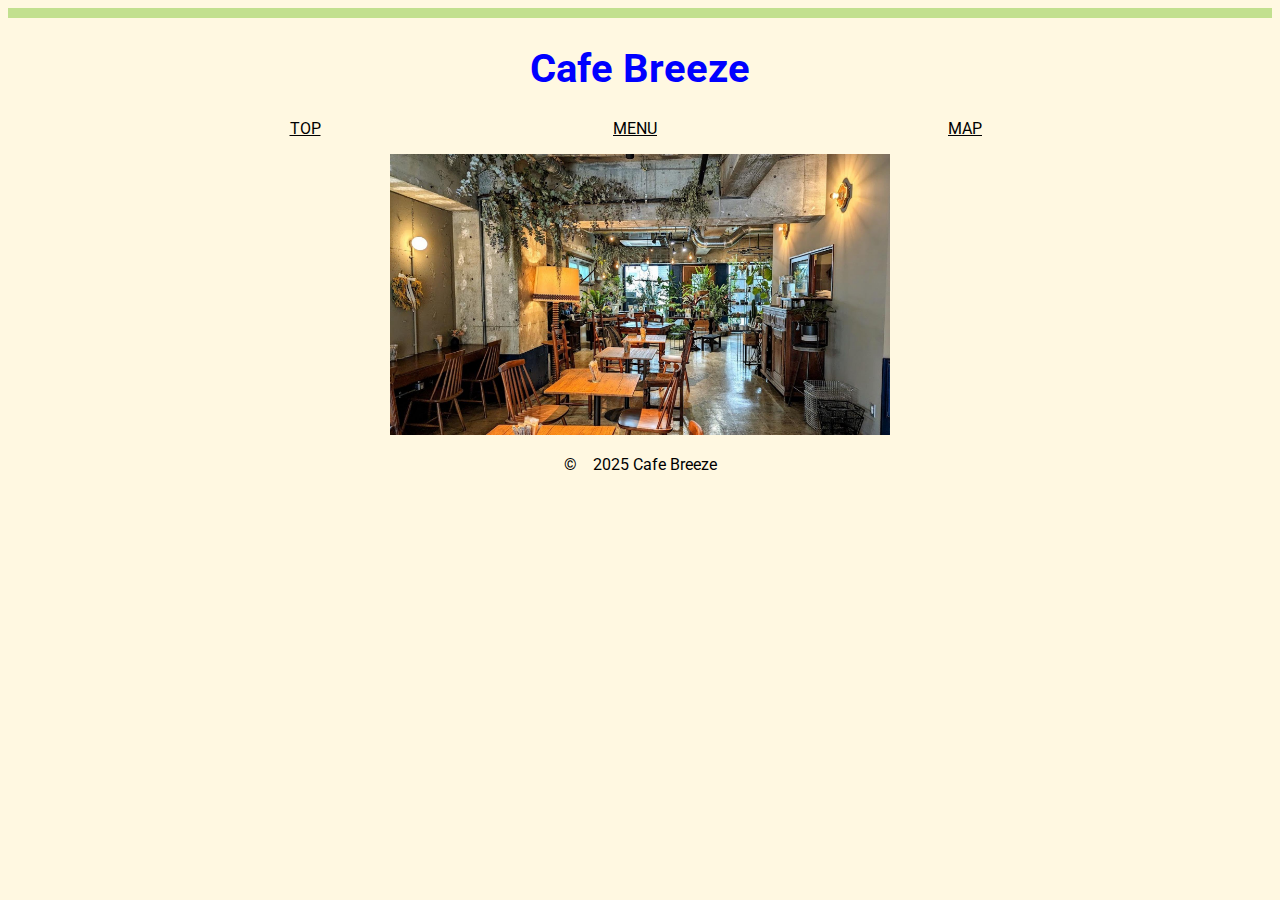
<file: index.html>
<!DOCTYPE html>
<html>
<head>
<meta charset="utf-8">
<meta name="author" content="Cafe Breeze">
<title>Cafe Breeze</title>
<link href="style.css"media="all"rel="stylesheet">
<link href="https://fonts.googleapis.com/css2?family=Josefin+Slab:ital,wght@0,100..700;1,100..700&family=Roboto:ital,wght@0,100..900;1,100..900&display=swap" rel="stylesheet">
</head>
<body style="background-color: #fff8e1;">
<header>
<h1>Cafe Breeze</h1>
</header>
<div>
<nav>
<ul>
<li><a href="index.html">TOP</a></li>
<li><a href="menu.html">MENU</a></li>
<li><a href="map.html">MAP</a></li>
</ul>
</nav>
<p style="text-align: center;"><img src="cafe.jpg" alt="植物が多く飾られたカフェの内装" style="max-width:50%; height:auto;"></p>
</div>
<footer>
<p>©　2025 Cafe Breeze</p>
</footer>
</body>
</html>
</file>
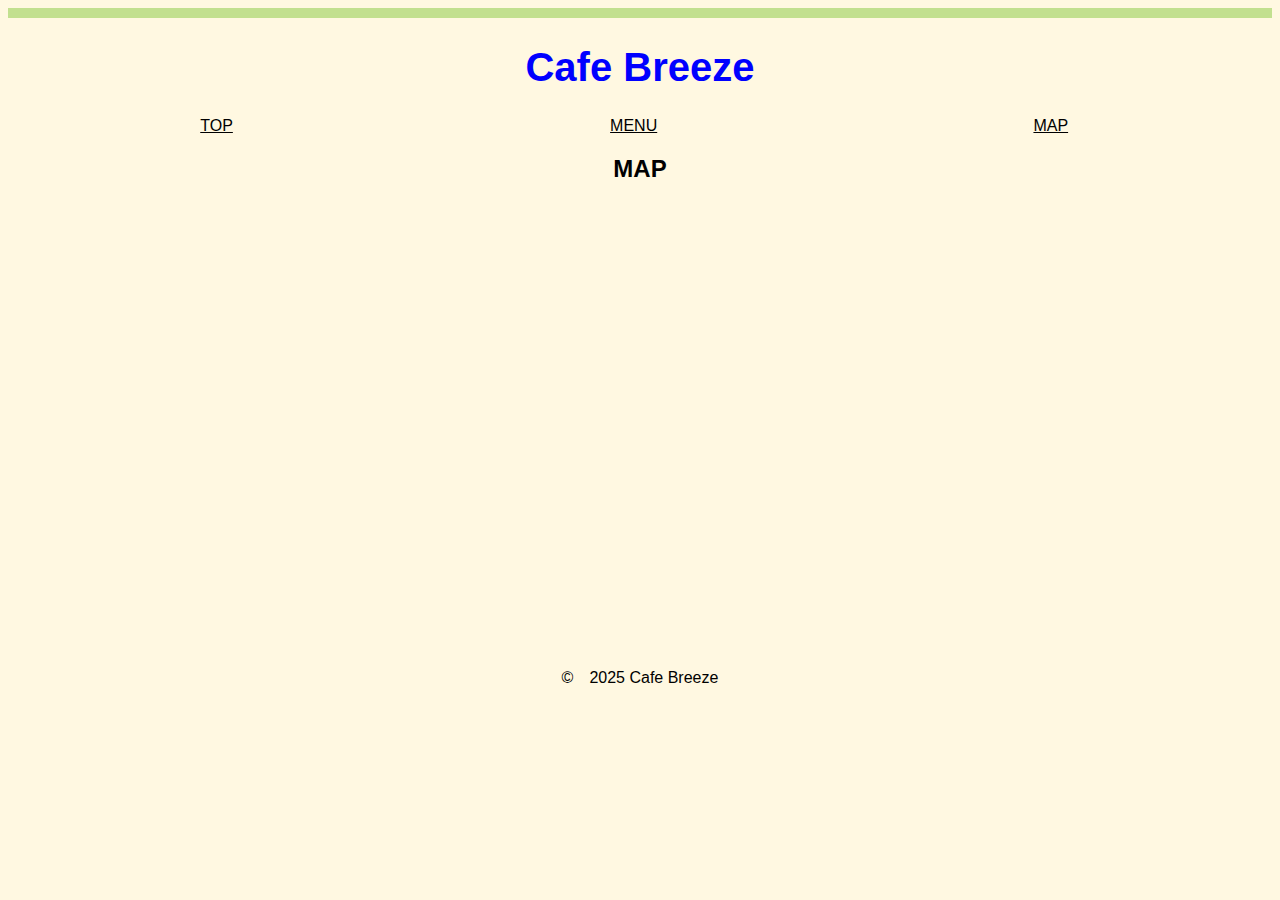
<file: map.html>
<!DOCTYPE html>
<html>
<head>
<meta charset="utf-8">
<meta name="author" content="Cafe Breeze">
<title>Cafe Breeze</title>
<link href="style.css"media="all"rel="stylesheet">
</head>
<body style="background-color: #fff8e1;">
<header>
<h1>Cafe Breeze</h1>
</header>
<nav>
<ul>
<li><a href="index.html">TOP</a></li>
<li><a href="menu.html">MENU</a></li>
<li><a href="map.html">MAP</a></li>
</ul>
</nav>
<h2>MAP</h2>
<iframe src="https://www.google.com/maps/embed?pb=!1m16!1m12!1m3!1d18333.742220362557!2d139.76484266419266!3d35.67753477830027!2m3!1f0!2f0!3f0!3m2!1i1024!2i768!4f13.1!2m1!1z5p2x5Lqs6aeF!5e0!3m2!1sja!2sjp!4v1747375701172!5m2!1sja!2sjp" width="600" height="450" style="border:0;display: block; margin: 0 auto;" allowfullscreen="" loading="lazy" referrerpolicy="no-referrer-when-downgrade"></iframe>
<footer>
<p>©　2025 Cafe Breeze</p>
</footer>
</body>
</html>
</file>
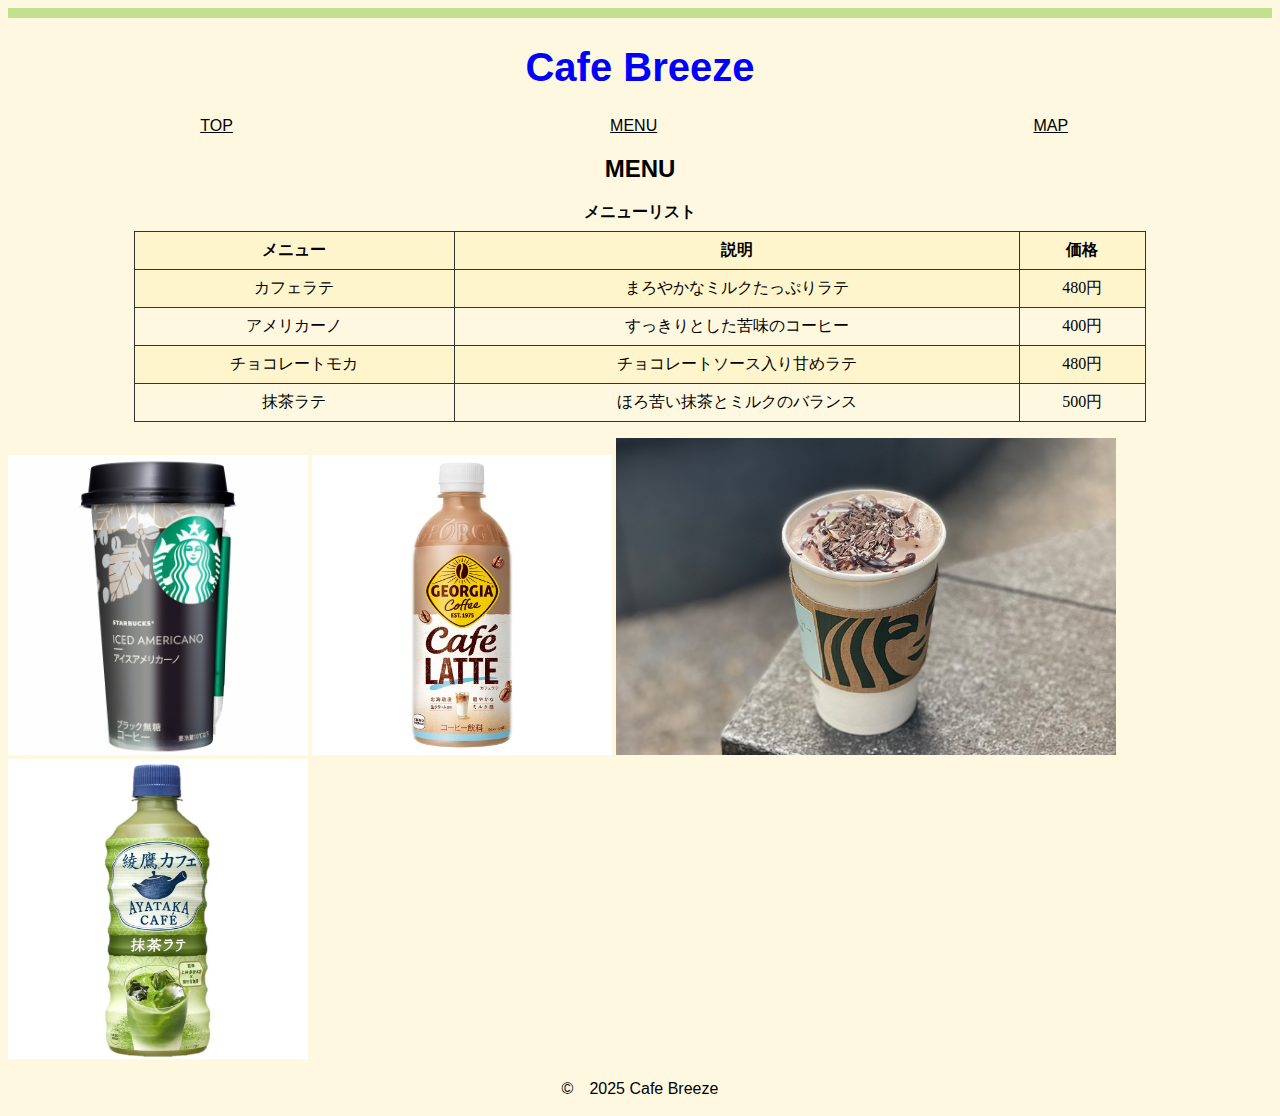
<file: menu.html>
<!DOCTYPE html>
<html>
<head>
<meta charset="utf-8">
<meta name="author" content="Cafe Breeze">
<title>Cafe Breeze</title>
<link href="style.css"media="all"rel="stylesheet">
</head>
<body style="background-color: #fff8e1;">
<header>
<h1>Cafe Breeze</h1>
</header>
<nav>
<ul>
<li><a href="index.html">TOP</a></li>
<li><a href="menu.html">MENU</a></li>
<li><a href="map.html">MAP</a></li>
</ul>
</nav>
<h2>MENU</h2>
<table border="1" style="margin: 0 auto;">
  <caption>メニューリスト</caption>
  <thead>
    <tr>
      <th>メニュー</th>
      <th>説明</th>
      <th>価格</th>
    </tr>
  </thead>
  <tbody>
    <tr>
      <td>カフェラテ</td>
      <td>まろやかなミルクたっぷりラテ</td>
      <td>480円</td>
    </tr>
    <tr>
      <td>アメリカーノ</td>
      <td>すっきりとした苦味のコーヒー</td>
      <td>400円</td>
    </tr>
    <tr>
      <td>チョコレートモカ</td>
      <td>チョコレートソース入り甘めラテ</td>
      <td>480円</td>
    </tr>
    <tr>
      <td>抹茶ラテ</td>
      <td>ほろ苦い抹茶とミルクのバランス</td>
      <td>500円</td>
    </tr>
  </tbody>
</table>
<p>
<img src="starbucks-iced-americano.jpg" alt="スターバックス アイスアメリカーノ" width="300">
<img src="georgia-cafe-latte.jpg" alt="ジョージア カフェラテ" width="300">
<img src="starbucks_choco.jpg" alt="スターバックスのチョコレートドリンク" width="500">
<img src="ayatakacafe-matcha.jpg" alt="綾鷹カフェ 抹茶ラテ" width="300"></P>
<footer>
<p>©　2025 Cafe Breeze</p>
</footer>
</body>
</html>
</file>
<file: style.css>
h1{
color:blue;
font-size:250%;
}
div{
width:1000px;
margin-right:auto;
margin-left:auto;
}
h1,h2,li,footer{
text-align:center;
font-family: "Roboto", sans-serif;}
li{
list-style:none;
width:33%;
float:left;
}
ul:after{
content:"";
display:block;
clear:both;
}
ul{
padding:0;
}
li a{
color:#000;
}
li a:hover{
text-decoration:none;
}
header{
border-top:solid 10px #c2e08f;
}
table {
  margin: 0 auto;
  text-align: center;
  border-collapse: collapse;
  width: 80%;
}

th, td {
  border: 1px solid #333;
  padding: 8px;
}

caption {
  font-weight: bold;
  margin-bottom: 8px;
}

/* 横縞ストライプ */
tr:nth-child(even) {
  background-color: #fff8e1;
}

tr:nth-child(odd) {
  background-color: #fef5cc;
}
</file>
